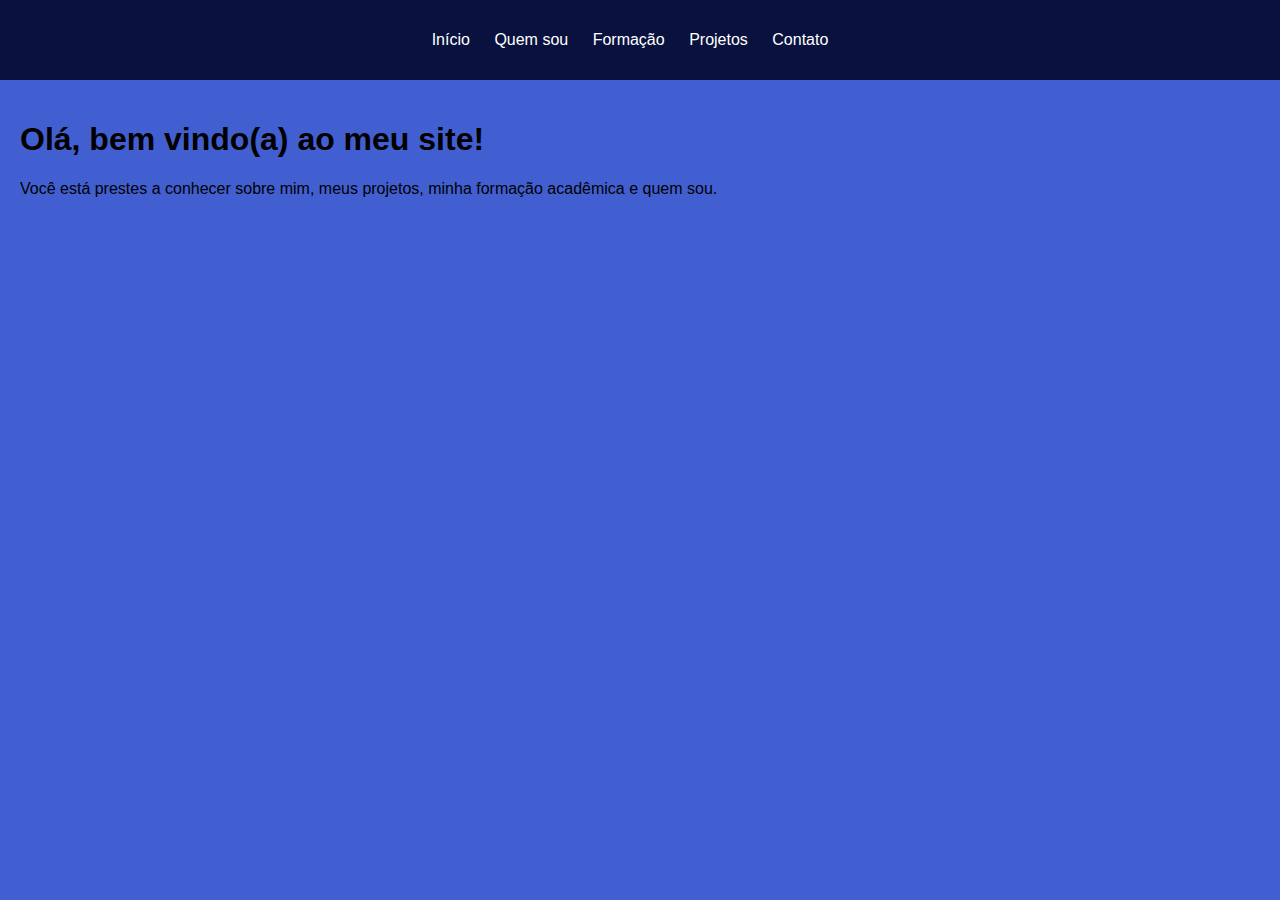
<file: index.html>
<!DOCTYPE html>
<html lang="pt-BR">
<head>
    <!-- Informações sobre o documento -->
    <meta charset="UTF-8">
    <meta name="viewport" content="width=device-width, initial-scale=1.0">
    <title>Meu Portfólio</title><!-- Título da página que aparece na aba do navegador -->
    <!-- Link para o arquivo CSS que estiliza a página -->
    <link rel="stylesheet" href="style.css">
</head>
<body>
    <header>
        <nav>
            <ul>
                <!-- Links para navegar entre as páginas do site -->
                <li><a href="index.html">Início</a></li>
                <li><a href="sobre.html">Quem sou</a></li>
                <li><a href="formacao.html">Formação</a></li>
                <li><a href="projeto.html">Projetos</a></li>
                <li><a href="contato.html">Contato</a></li>
            </ul>
        </nav>
    </header>
    <main>
        <!-- Conteúdo principal da página -->
        <h1>Olá, bem vindo(a) ao meu site!</h1>
        <p>Você está prestes a conhecer sobre mim, meus projetos, minha formação acadêmica e quem sou.</p>
    </main>
</body>
</html>
</file>
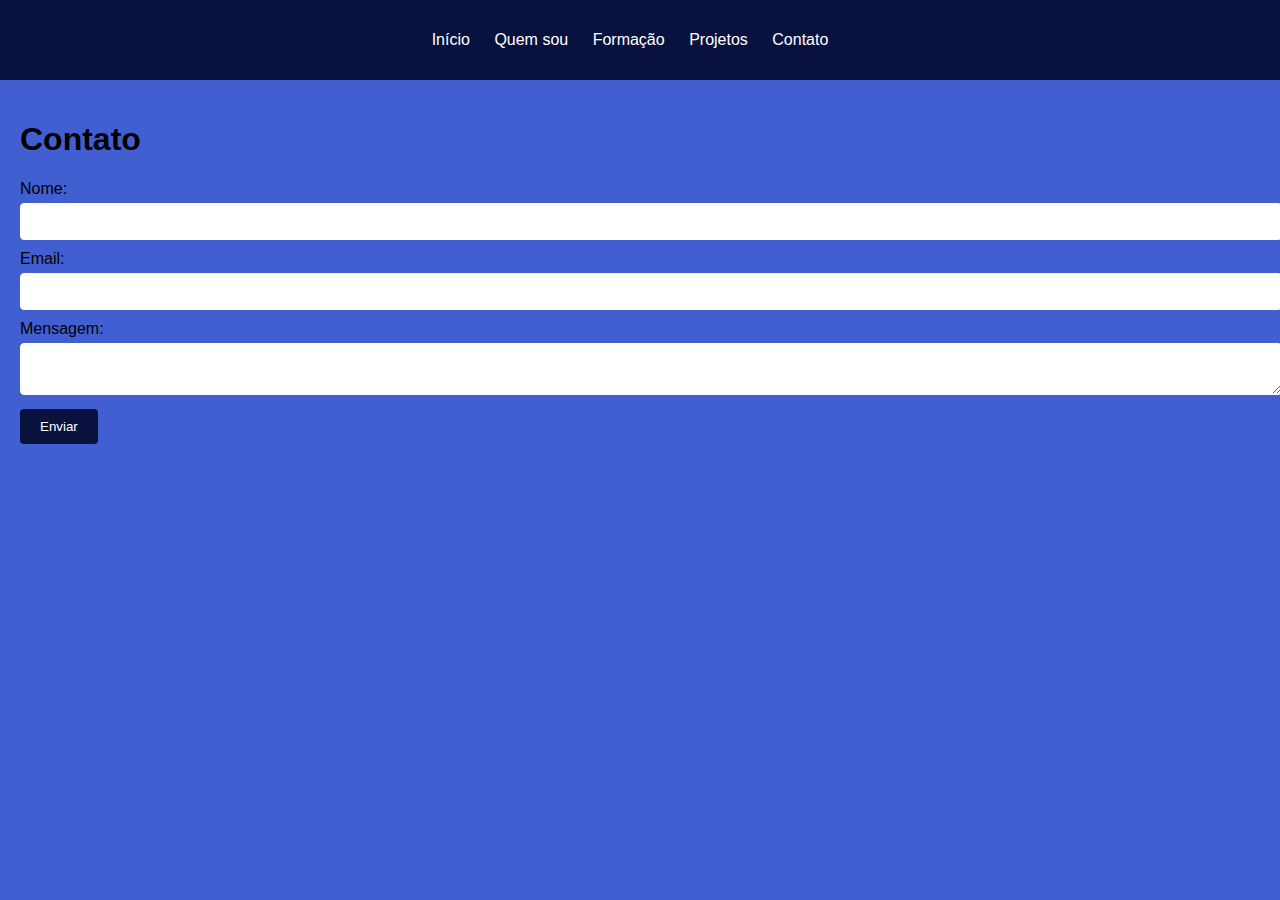
<file: contato.html>
<!DOCTYPE html>
<html lang="pt-BR">
<head>
    <meta charset="UTF-8">
    <meta name="viewport" content="width=device-width, initial-scale=1.0">
    <title>Contato</title>
    <link rel="stylesheet" href="style.css">
</head>
<body>
    <header>
        <nav>
            <ul>
                <li><a href="index.html">Início</a></li>
                <li><a href="sobre.html">Quem sou</a></li>
                <li><a href="formacao.html">Formação</a></li>
                <li><a href="projeto.html">Projetos</a></li>
                <li><a href="contato.html">Contato</a></li>
            </ul>
        </nav>
    </header>
    <main>
        <h1>Contato</h1><!-- Formulário de contato -->
        <form action="enviar_mensagem.php" method="post">
            <label for="nome">Nome:</label><br>
            <input type="text" id="nome" name="nome"><br><!-- Campo para nome -->
            <label for="email">Email:</label><br>
            <input type="email" id="email" name="email"><br><!-- Campo para email -->
            <label for="mensagem">Mensagem:</label><br>
            <textarea id="mensagem" name="mensagem"></textarea><br><!-- Campo para mensagem -->
            <input type="submit" value="Enviar"><!-- Botão de envio -->
        </form>
    </main>
</body>
</html>
</file>
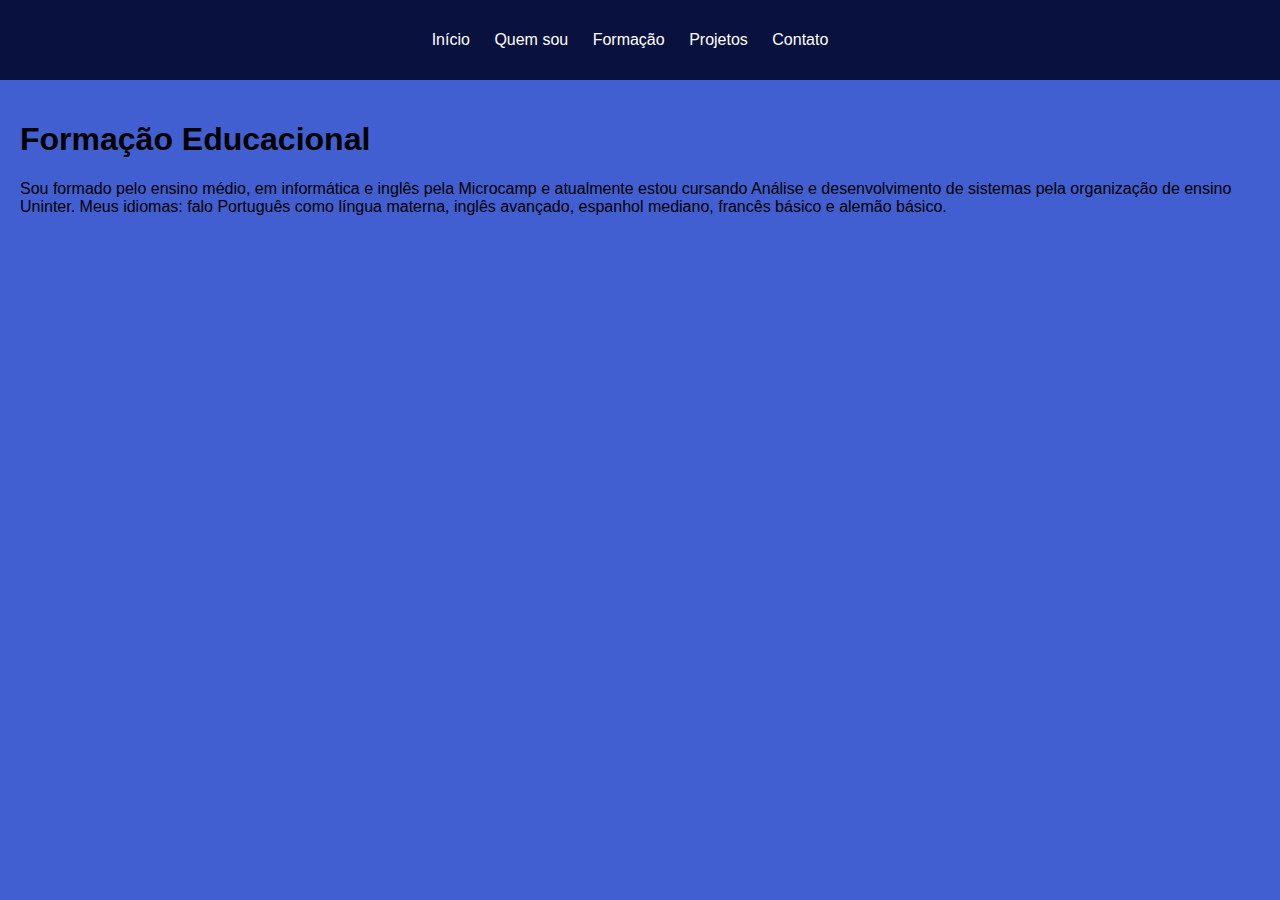
<file: formacao.html>
<!DOCTYPE html>
<html lang="pt-BR">
<head>
    <meta charset="UTF-8">
    <meta name="viewport" content="width=device-width, initial-scale=1.0">
    <title>Formação</title>
    <link rel="stylesheet" href="style.css"><!-- Link para o arquivo CSS compartilhado entre todas as páginas -->
</head>
<body>
    <header>
        <nav>
            <ul>
                <li><a href="index.html">Início</a></li>
                <li><a href="sobre.html">Quem sou</a></li>
                <li><a href="formacao.html">Formação</a></li>
                <li><a href="projeto.html">Projetos</a></li>
                <li><a href="contato.html">Contato</a></li>
            </ul>
        </nav>
    </header>
    <main><!-- Conteúdo principal da página -->
        <h1>Formação Educacional</h1> <!-- Título da página -->
        <p>Sou formado pelo ensino médio, em informática e inglês pela Microcamp e atualmente estou cursando Análise e desenvolvimento de sistemas pela organização de ensino Uninter. 
            Meus idiomas: falo Português como língua materna, inglês avançado, espanhol mediano, francês básico e alemão básico.</p>
    </main>
</body>
</html>
</file>
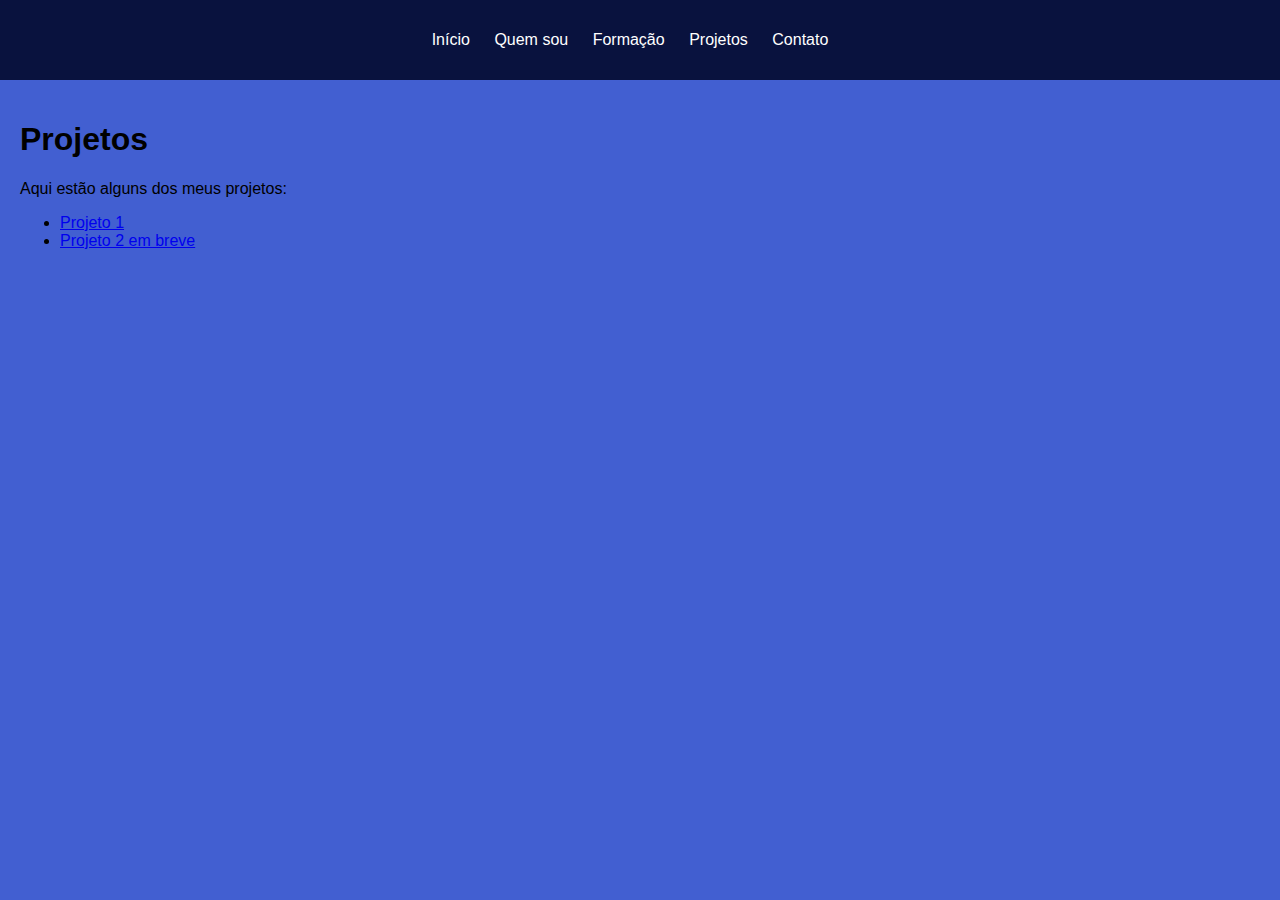
<file: projeto.html>
<!DOCTYPE html>
<html lang="pt-BR">
<head>
    <meta charset="UTF-8">
    <meta name="viewport" content="width=device-width, initial-scale=1.0">
    <title>Projetos</title>
    <link rel="stylesheet" href="style.css">
</head>
<body>
    <header>
        <nav>
            <ul>
                <!-- Cabeçalho da página com menu de navegação -->
                <li><a href="index.html">Início</a></li>
                <li><a href="sobre.html">Quem sou</a></li>
                <li><a href="formacao.html">Formação</a></li>
                <li><a href="projeto.html">Projetos</a></li>
                <li><a href="contato.html">Contato</a></li>
            </ul>
        </nav>
    </header>
    <main><!-- Conteúdo principal da página -->
        <h1>Projetos</h1>
        <p>Aqui estão alguns dos meus projetos:</p><!-- Introdução à lista de projetos -->
        <ul>
            <li><a href="https://scratch.mit.edu/projects/988973324/">Projeto 1</a></li><!-- Link para o projeto 1 -->
            <li><a href="https://embreve.com">Projeto 2 em breve</a></li><!-- Futuro link para o projeto 2 -->
        </ul>
    </main>
</body>
</html>
</file>
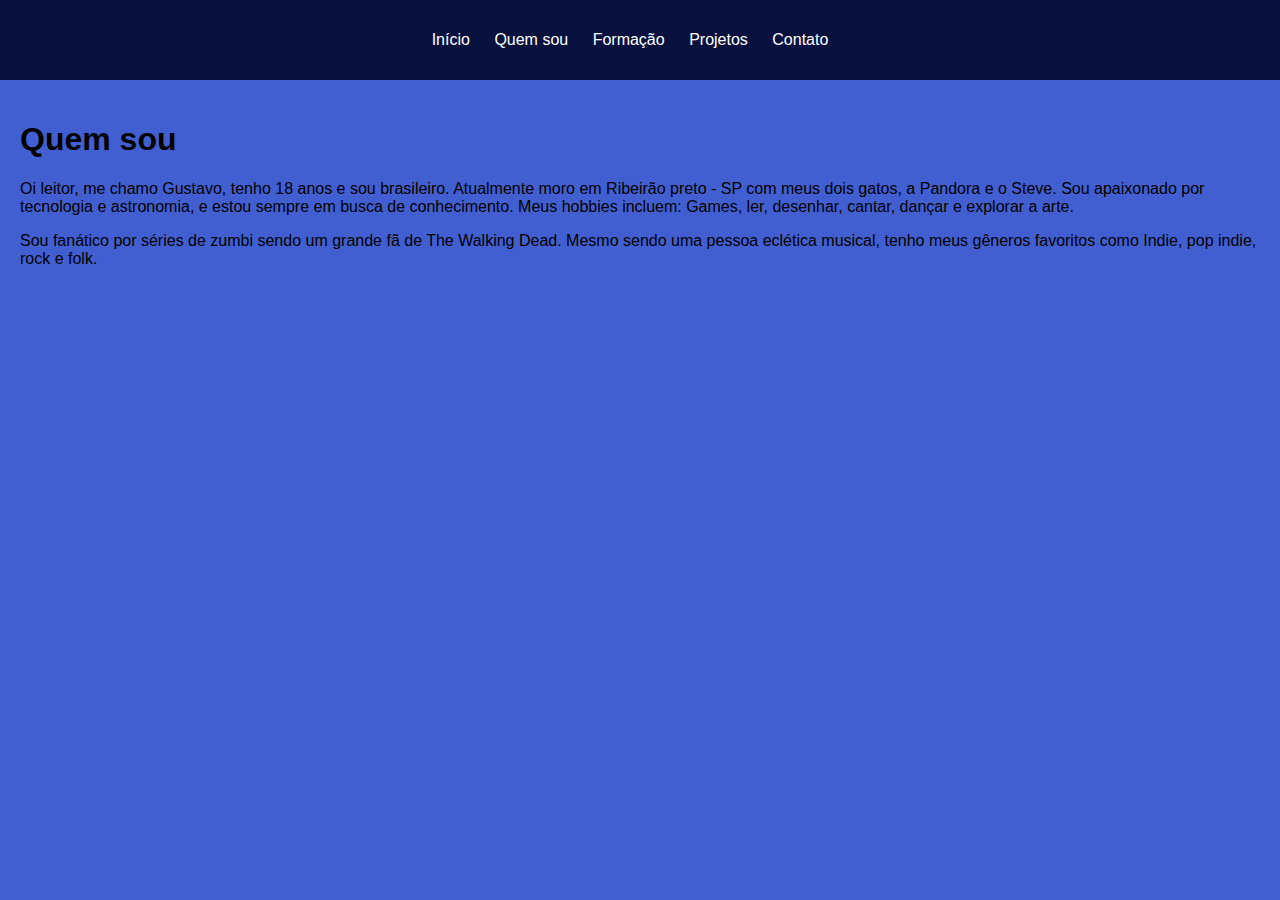
<file: sobre.html>
<!DOCTYPE html>
<html lang="pt-BR">
<head>
    <meta charset="UTF-8">
    <meta name="viewport" content="width=device-width, initial-scale=1.0">
    <title>Quem sou?</title>
    <link rel="stylesheet" href="style.css">
</head>
<body>
    <!-- Cabeçalho da página com menu de navegação -->
    <header>
        <nav>
            <ul>
                <li><a href="index.html">Início</a></li>
                <li><a href="sobre.html">Quem sou</a></li>
                <li><a href="formacao.html">Formação</a></li>
                <li><a href="projeto.html">Projetos</a></li>
                <li><a href="contato.html">Contato</a></li>
            </ul>
        </nav>
    </header>
    <main> <!-- Conteúdo principal da página -->
        <h1>Quem sou</h1>
        <p>Oi leitor, me chamo Gustavo, tenho 18 anos e sou brasileiro. Atualmente moro em Ribeirão preto - SP com meus dois gatos, a Pandora e o Steve. Sou apaixonado por tecnologia e astronomia, e estou sempre em busca de conhecimento. Meus hobbies incluem: Games, ler, desenhar, cantar, dançar e explorar a arte.</p>
        <p>Sou fanático por séries de zumbi sendo um grande fã de The Walking Dead. Mesmo sendo uma pessoa eclética musical, tenho meus gêneros favoritos como Indie, pop indie, rock e folk.</p>
    </main>
</body>
</html>
</file>
<file: style.css>
body {
    font-family: Arial, sans-serif;/* Define a fonte padrão para todas as páginas */
    margin: 0;
    padding: 0;
    background-color: #425fd1;/* Define uma cor de fundo */
  }
/* Cabeçalho e o menu de navegação */
  header {
    background-color: #09123e;
    color: white;
    padding: 15px 0;
    text-align: center;
  }
/* Remove as bolinhas do menu e o preenchimento */
  nav ul {
    list-style-type: none;/* Remove o estilo da lista */
    padding: 0;
  }
/* Estilo para os itens do menu */
  nav ul li {
    display: inline;
    margin-right: 20px;
  }
/* Estilo para os links do menu */
  nav ul li a {
    color: white;
    text-decoration: none;
  }
/* Estilo principal da página */
  main {
    padding: 20px;
  }
/* Estiliza o formulário de contato */
  form {
    margin-top: 20px;
  }
/* Estilo para os campos de texto */
  input[type="text"], input[type="email"], textarea {
    width: 100%;
    padding: 10px;
    margin-top: 5px;
    margin-bottom: 10px;
    border: 1px solid #ffffff;
    border-radius: 4px;
  }

  input[type="submit"] {
    background-color: #09123e;
    color: white;
    padding: 10px 20px;
    border: none;
    border-radius: 4px;
    cursor: pointer;
  }

  input[type="submit"]:hover {
    background-color: #0008ff;
  }
</file>
